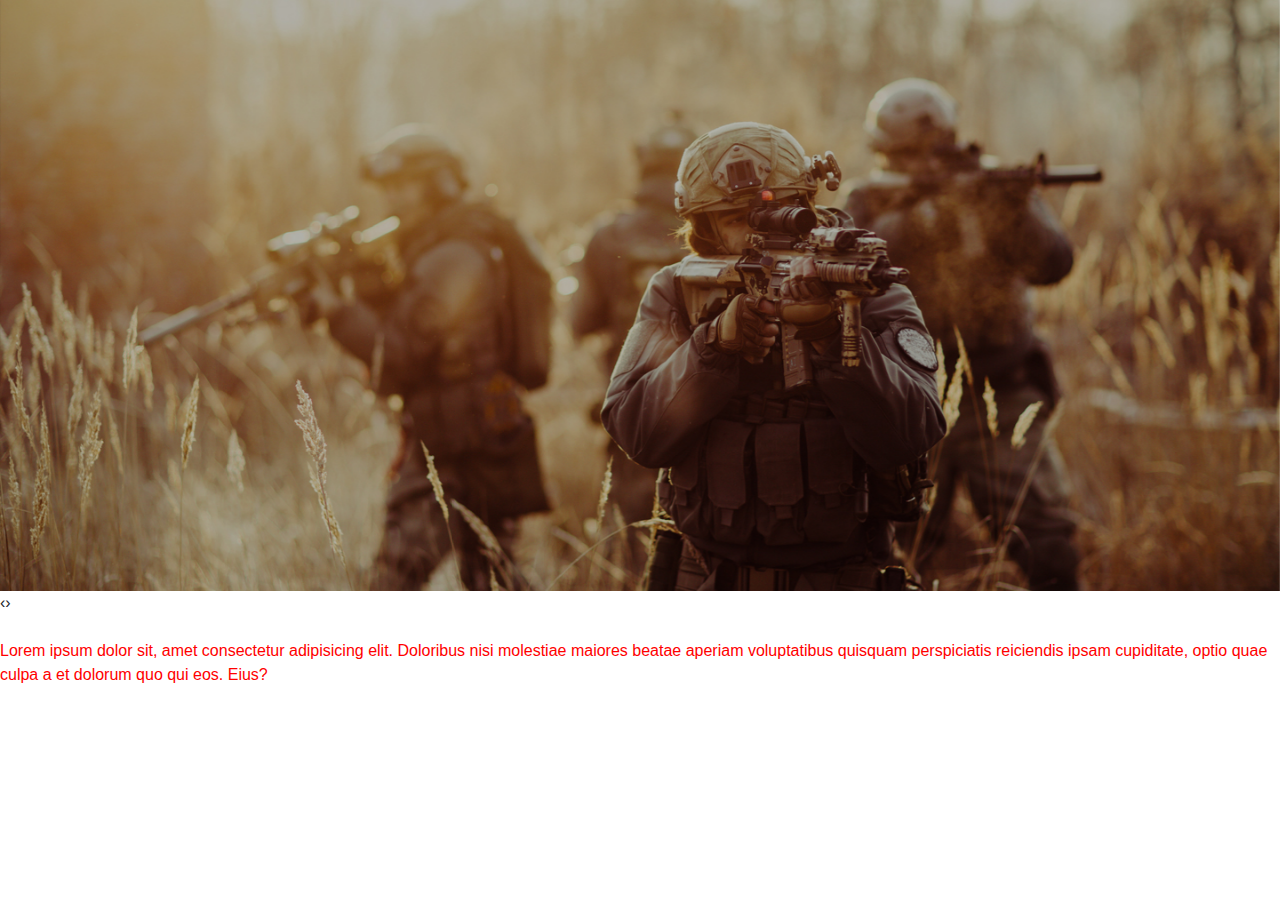
<file: index.html>
<!DOCTYPE html>
<html lang="en">

<head>
    <meta charset="UTF-8">
    <meta name="viewport" content="width=device-width, initial-scale=1.0">
    <meta http-equiv="X-UA-Compatible" content="ie=edge">
    <title>Document</title>
    <link rel="stylesheet" href="https://stackpath.bootstrapcdn.com/bootstrap/4.3.1/css/bootstrap.min.css"
        integrity="sha384-ggOyR0iXCbMQv3Xipma34MD+dH/1fQ784/j6cY/iJTQUOhcWr7x9JvoRxT2MZw1T" crossorigin="anonymous">

    <link rel="stylesheet" href="./css/owl-carousel/owl.carousel.min.css">
    <link rel="stylesheet" href="./css/owl-carousel/owl.theme.default.min.css">
    <link rel="stylesheet" href="./css/style.css">
</head>

<body>
    <div class="owl-carousel">
        <div><img src="./img/hero-1.jpg" alt=""></div>
        <div><img src="./img/hero-2.jpg" alt=""></div>
        <div><img src="./img/hero-3.jpg" alt=""></div>
    </div>
    <div class="demo">
        <p>Lorem ipsum dolor sit, amet consectetur adipisicing elit. Doloribus nisi molestiae maiores beatae aperiam
            voluptatibus quisquam perspiciatis reiciendis ipsam cupiditate, optio quae culpa a et dolorum quo qui eos.
            Eius?</p>
    </div>




    <script src="https://cdnjs.cloudflare.com/ajax/libs/materialize/1.0.0/js/materialize.min.js"></script>
    <script src="https://code.jquery.com/jquery-3.3.1.min.js"></script>
    <script src="https://cdnjs.cloudflare.com/ajax/libs/popper.js/1.14.7/umd/popper.min.js"
        integrity="sha384-UO2eT0CpHqdSJQ6hJty5KVphtPhzWj9WO1clHTMGa3JDZwrnQq4sF86dIHNDz0W1"
        crossorigin="anonymous"></script>
    <script src="https://stackpath.bootstrapcdn.com/bootstrap/4.3.1/js/bootstrap.min.js"
        integrity="sha384-JjSmVgyd0p3pXB1rRibZUAYoIIy6OrQ6VrjIEaFf/nJGzIxFDsf4x0xIM+B07jRM"
        crossorigin="anonymous"></script>

    <script src="./js/owl-carousel/owl.carousel.min.js"></script>
    <script>
        $(document).ready(function () {
            $(".owl-carousel").owlCarousel({
                loop: true,
                margin: 10,
                nav: true,
                responsive: {
                    0: {
                        items: 1
                    },
                    600: {
                        items: 1
                    },
                    1000: {
                        items: 1
                    }
                }
            });
        });
    </script>
</body>

</html>
</file>
<file: css/style.css>
.demo p {
  color: red; }

/*# sourceMappingURL=style.css.map */
</file>
